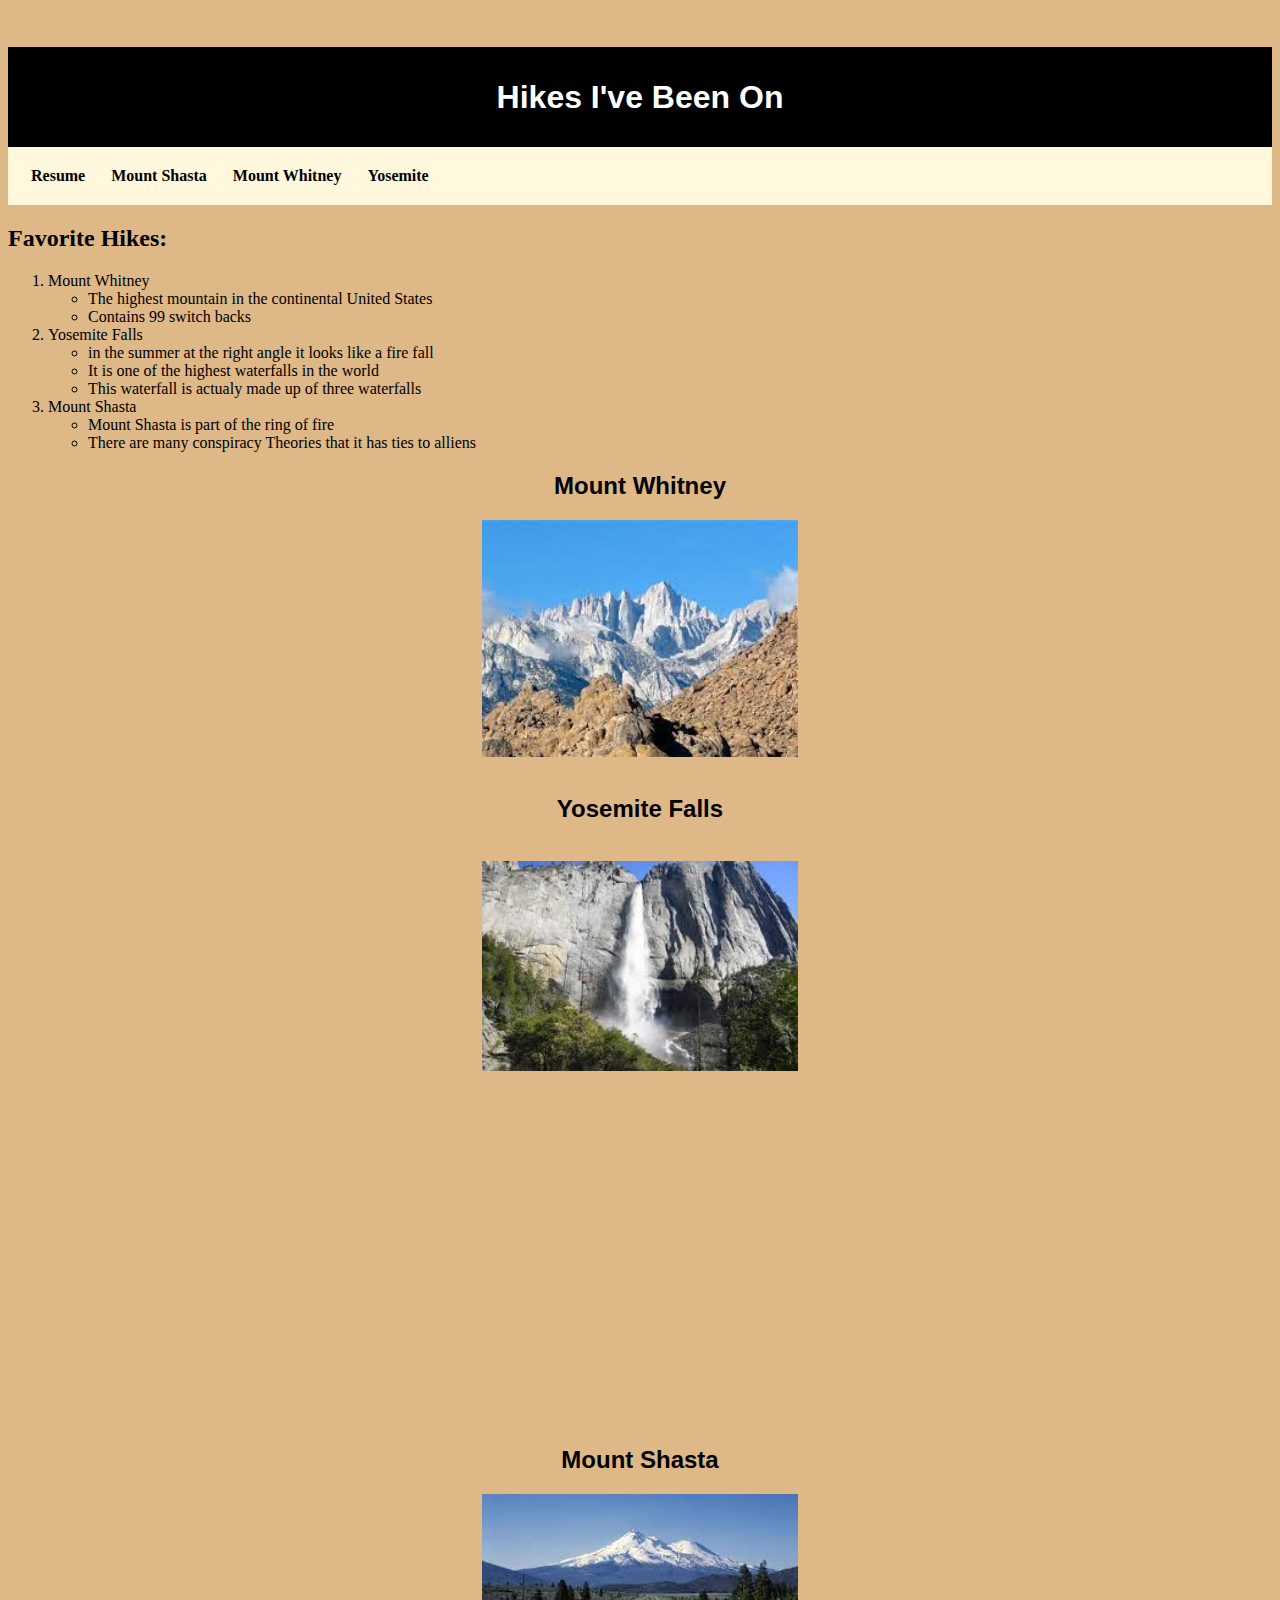
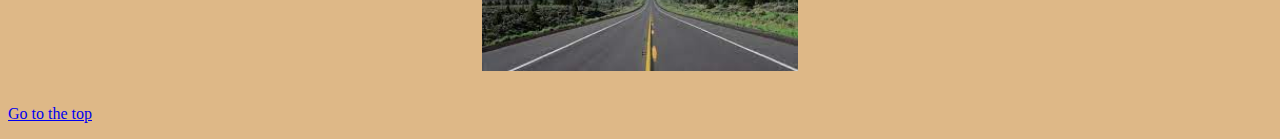
<file: secondPage.html>
<!DOCTYPE html>
<html lang="en">
<head>
    <meta charset="UTF-8">
    <meta http-equiv="X-UA-Compatible" content="IE=edge">
    <meta name="viewport" content="width=device-width, initial-scale=1.0">
    <title>Adventures</title>
    <link rel="stylesheet" href="css/adventures.css">
</head>
<body class="bg">
    <br>
    <div class="common header" id="Top">
        <h1>Hikes I've Been On</h1>
       </div>
    <nav>
        <a href="index.html">Resume</a>
        <a href="https://mtshastaca.gov">Mount Shasta</a>
        <a href="https://www.nps.gov/seki/planyourvisit/whitney.htm">Mount Whitney</a>
        <a href="https://www.nps.gov/yose/index.htm">Yosemite</a>
    </nav>
     <div class="Lists">
    <h2>Favorite Hikes:</h2>
    <ol>
<li>Mount Whitney</li>
<ul>
    <li>The highest mountain in the continental United States</li>
    <li>Contains 99 switch backs</li>
</ul>
<li>Yosemite Falls</li>
    <ul>
<li>in the summer at the right angle it looks like a fire fall</li>
<li>It is one of the highest waterfalls in the world</li>
<li>This waterfall is actualy made up of three waterfalls</li>
    </ul>
<li>Mount Shasta</li>
<ul>
    <li>Mount Shasta is part of the ring of fire</li>
    <li>There are many conspiracy Theories that it has ties to alliens</li>
</ul>
    </ol>
    </div>
    <div class="common mainBody">
        <h2>Mount Whitney</h2>
            <img src="assets/img/Mt Whitney.jpeg" alt="Mount Whitney">
            <br>
            <h2>Yosemite Falls</h2>
            <br>
            <img src="assets/img/Yosemite Falls.jpeg" alt="Yosemite Falls">
<br>
<br>
            <iframe width="560" height="315" src="https://www.youtube.com/embed/IVE6naG4pqw" 
                title="YouTube video player" 
                frameborder="0"
                allow="accelerometer; autoplay; clipboard-write; encrypted-media; gyroscope; picture-in-picture; web-share" 
                allowfullscreen></iframe>

            <br>
            <h2>Mount Shasta</h2>
            <img src="assets/img/Mount Shasta.jpeg" alt="Mount Shasta">
       </div> 
    <br>
       <!--Tableau-->

       <div class='tableauPlaceholder' id='viz1681722735115' style='position: relative'><noscript><a href='#'><img alt='Dashboard '
         src='https:&#47;&#47;public.tableau.com&#47;static&#47;images&#47;US&#47;USNationalParksVisitationTrends&#47;Dashboard&#47;1_rss.png' 
         style='border: none' /></a></noscript><object class='tableauViz'  style='display:none;'><param name='host_url' value='https%3A%2F%2Fpublic.tableau.com%2F'
             /> <param name='embed_code_version' value='3' /> <param name='site_root' value='' /><param name='name' value='USNationalParksVisitationTrends&#47;Dashboard' /><param name='tabs' value='no' /><param name='toolbar'
              value='yes' /><param name='static_image' value='https:&#47;&#47;public.tableau.com&#47;static&#47;images&#47;US&#47;USNationalParksVisitationTrends&#47;Dashboard&#47;1.png' /> <param name='animate_transition' value='yes'
               /><param name='display_static_image' value='yes' /><param name='display_spinner' value='yes' /><param name='display_overlay' value='yes' /><param name='display_count' value='yes' /><param name='language' value='en-US' /></object></div>          
                     <script type='text/javascript'>                
                         var divElement = document.getElementById('viz1681722735115');                    var vizElement = divElement.getElementsByTagName('object')[0];              
                               vizElement.style.width='1100px';vizElement.style.height='1027px';                    var scriptElement = document.createElement('script');                    scriptElement.src = 'https://public.tableau.com/javascripts/api/viz_v1.js';                 
                                  vizElement.parentNode.insertBefore(scriptElement, vizElement);                </script>
       
    <!--Anchor-->
    
       <p><a href="#Top">Go to the top</a></p>

</body>
</html>
</file>
<file: css/adventures.css>
.common{
    text-align: center;
    font-family: Verdana, Geneva, Tahoma, sans-serif;
}
.header{
    height: 100px;
    background-color: black;
    color: white;
    line-height: 100px;
}
.mainBody{
    background-color: burlywood;
}

.bg {
    background-color: burlywood;

}

.Lists{
    background-color: burlywood;
}

img{
    display: block;
    margin-left: auto;
    margin-right: auto;
    width: 25%;
}

nav a{
    float:left ;
    color: black;
    padding: 10px 13px;
    text-decoration: none;
    font-size: 16px;
    font-weight: bold;

}

nav{
    background-color: cornsilk;
    padding: 10px;
    overflow: hidden;
}

nav a:hover{
    background-color: burlywood;
}

::backdrop{
    background-color: burlywood;
}


a:visited {
    text-align: center;
    color: black;
}
</file>
